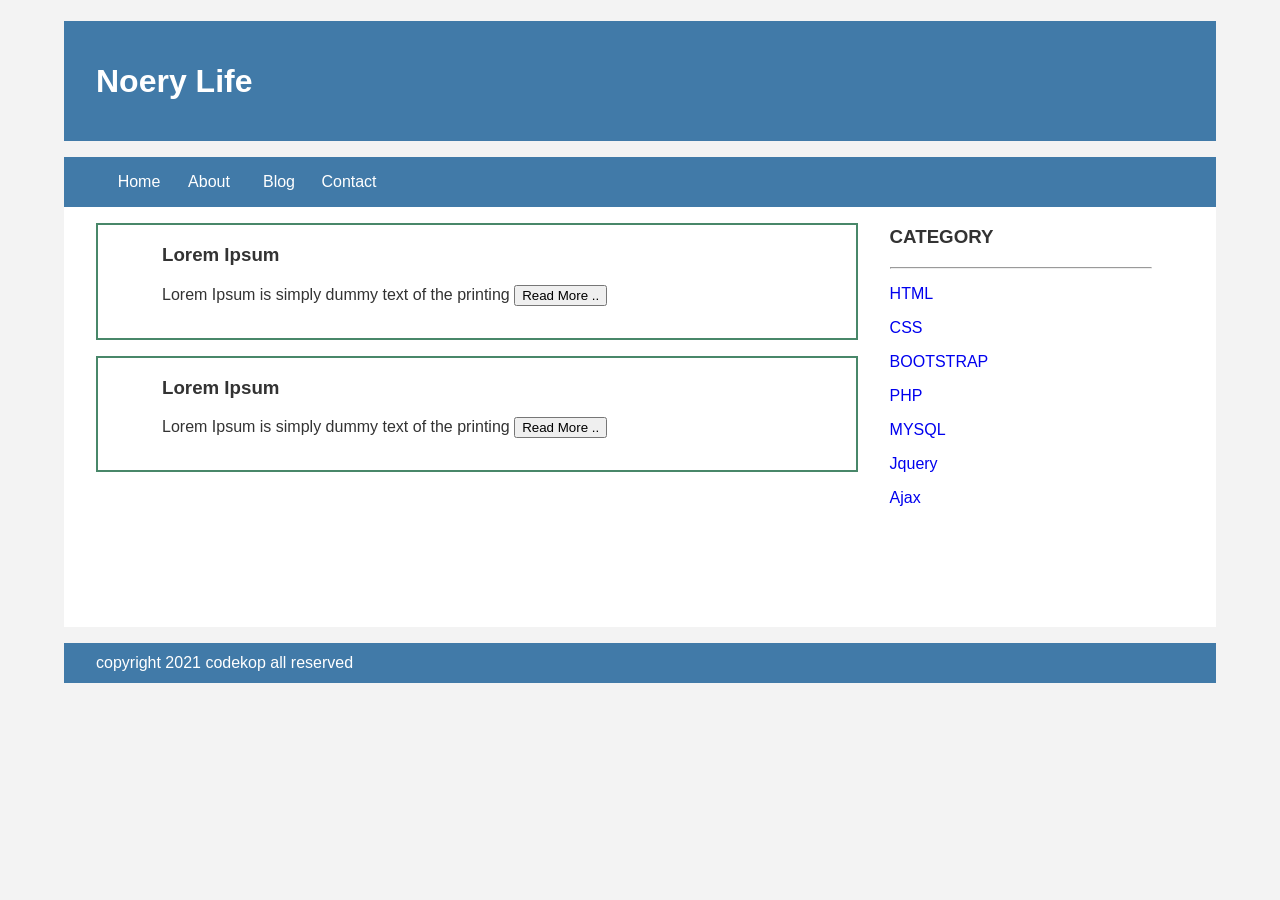
<file: index.html>
<!DOCTYPE html>
  <html lang="en">
	  <head>
		  <title>Noery Life</title>
	  <link rel="stylesheet" href="style.css">
	  </head>
	  <body>
		  <div class="header">
			  <div class="jarak">
				  <h1>Noery Life</h1>
			  </div> 
		  </div>
	  <div class="menu">
			  <ul>
				    <li><a href="index.html">Home</a></li>
				    <li><a href="about.html">About</a></li>
				    <li><a href="#">Blog</a></li>
				    <li><a href="#">Contact</a></li>
			  </ul>
	  </div>
<div class="content">
	    <div class="jarak">
			    <!-- kiri -->
			    <div class="kiri">
					    <!-- blog -->
					    <div class="border">
						        <div class="jarak">
							            <h3>Lorem Ipsum</h3>
							            <p>Lorem Ipsum is simply dummy text of the printing
							            <button class="btn">Read More ..</button>
						        </div>
					    </div>
					    <!-- end blog -->
					    <!-- blog -->
					    <div class="border">
						        <div class="jarak">
							            <h3>Lorem Ipsum</h3>
							            <p>Lorem Ipsum is simply dummy text of the printing
							             <button class="btn">Read More ..</button>
						        </div>
					    </div>
					    <!-- end blog -->
			   </div>
			   <!-- kiri -->
			   <!-- kanan  -->
			   <div class="kanan">
					   <div class="jarak">
						       <h3>CATEGORY</h3>
						       <hr />
						       <p><a href="#" class="undecor">HTML</a></p>
						       <p><a href="#" class="undecor">CSS</a></p>
						       <p><a href="#" class="undecor">BOOTSTRAP</a></p>
						       <p><a href="#" class="undecor">PHP</a></p>
						       <p><a href="#" class="undecor">MYSQL</a></p>
						       <p><a href="#" class="undecor">Jquery</a></p>
						       <p><a href="#" class="undecor">Ajax</a></p>
					   </div>
			   </div>
			   <!-- kanan -->
        </div>
</div>
<div class="footer">
	    <div class="jarak">
			    <p>copyright 2021 codekop all reserved</p>
	    </div>
</div>
	  </body>
  </html>
</file>
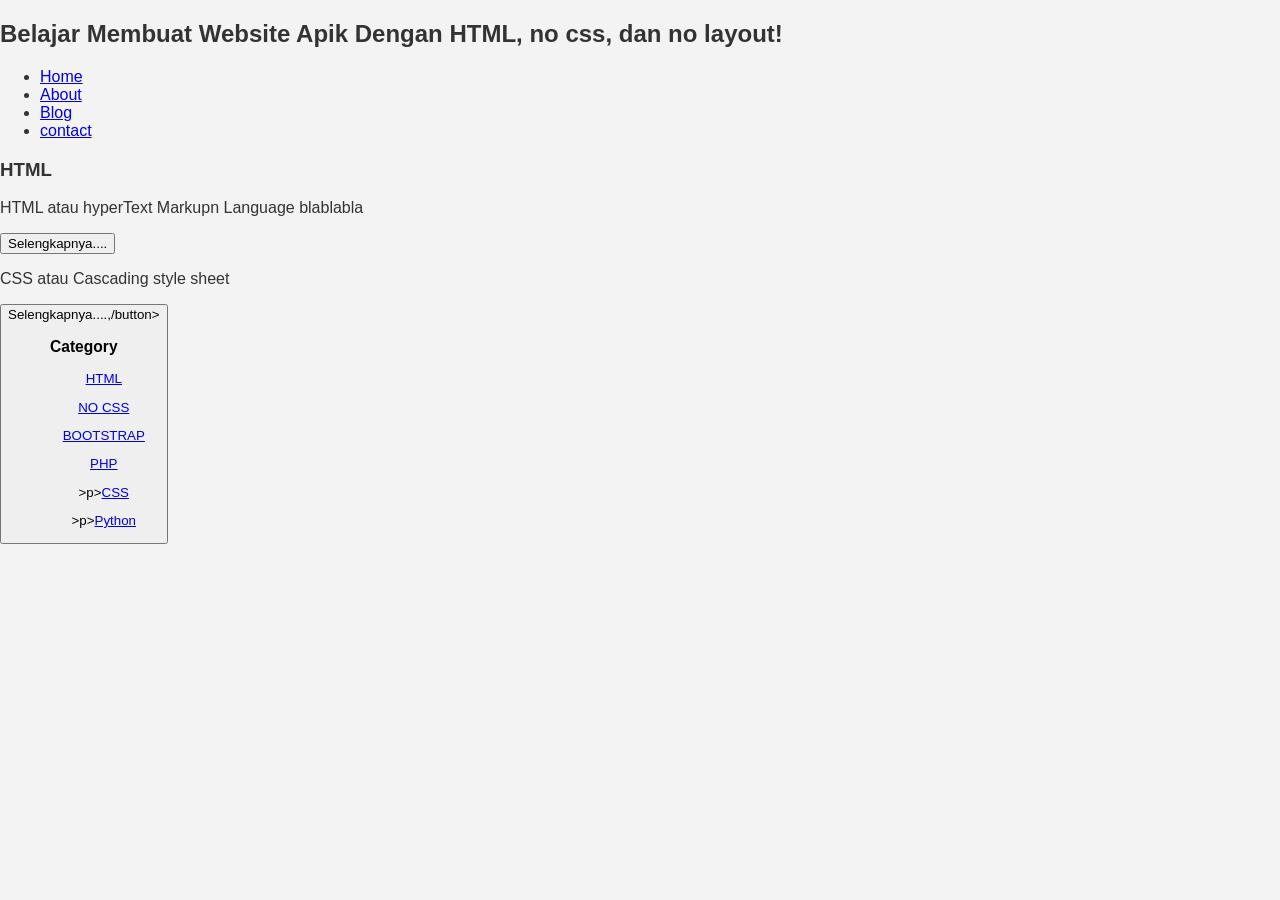
<file: about.html>
<!DOCTYPE html>
<html lang="en">
	<head>
	   <title>Delayota HTML</title>
           <link rel="stylesheet" href="style.css">
	</head>
	<body>
	   <h2>Belajar Membuat Website Apik Dengan HTML, no css, dan no layout!</h2>
            <ul>
              <li><a href="index.html">Home</a></li>
              <li><a href="about.html">About</a></li>
              <li><a href="#">Blog</a></li>
              <li><a href="#">contact</a></li>
            </ul>
              <h3>HTML</h3>

              <p>HTML atau hyperText Markupn Language blablabla</p>
              <button>Selengkapnya....</button>
              <p>CSS atau Cascading style sheet</p>
              <button>Selengkapnya....,/button>


            <h3>Category</h3>
            <ul>
              <p><a href="#" >HTML</a></P>
              <p><a href="#" >NO CSS</a></p>
              <p><a href="#" >BOOTSTRAP</a></p>
              <p><a href="#" >PHP</a></p>
              >p><a href="#" >CSS</a></p>
              >p><a href="#" >Python</a></p>
              <p><a href='#" Javascript</a></p>
            </ul>
              <p>Copyright @2026 DELAYOTA all reserved</p>
	</body>
</html>
</file>
<file: style.css>
body
{
 background:#f3f3f3;
 color:#333;
 width:100%;
 font-family:sans-serif;
 margin:0 auto;
}

.header{
     width:90%;
     margin:auto;
     height:120px;
     line-height:120px;
     background:#417aa8;
     color:#fff;
}

.jarak{
    padding:0 2pc;
}

.menu{
    background-color:#417aa8;
    height:50px;
    line-height:50px;
    position:relative;
    width:90%;
    margin:0 auto;
    padding:0 auto;
}

.menu ul {
    list-style:none;
}

.menu ul li a {
    float:left;
    width:70px;
    display:block;
    text-align:center;
    color:#FFF;
    text-decoration:none;
}

.menu ul li a:hover {
    background-color:#4b88bb;
    display:block;
}

.content{
    width:90%;
    margin:auto;
    height:420px;
    padding:0. 1px;
    background:#fff;
    color:#333;
}

.border{
    border: 2px solid #488769;
    margin-top: 1pc;
    padding-bottom:1pc;
    padding-left:2pc;
    padding-right:2pc;
}

.kiri{
    width:70%;
    float:left;
    margin:auto;
    background:#fff;
    height:420px;
}

.kanan{
    width: 30%;
    float:left;
    margin:auto;
    background:#fff;
    height:420px;
}

.undecor{
    text-decoration:none;
}

.footer{
    width:90%;
    margin:auto;
    height:40px;
    line-height:40px;
    background:#417aa8;
    color:#fff;
    margin-bottom: 1pc;
}
</file>
